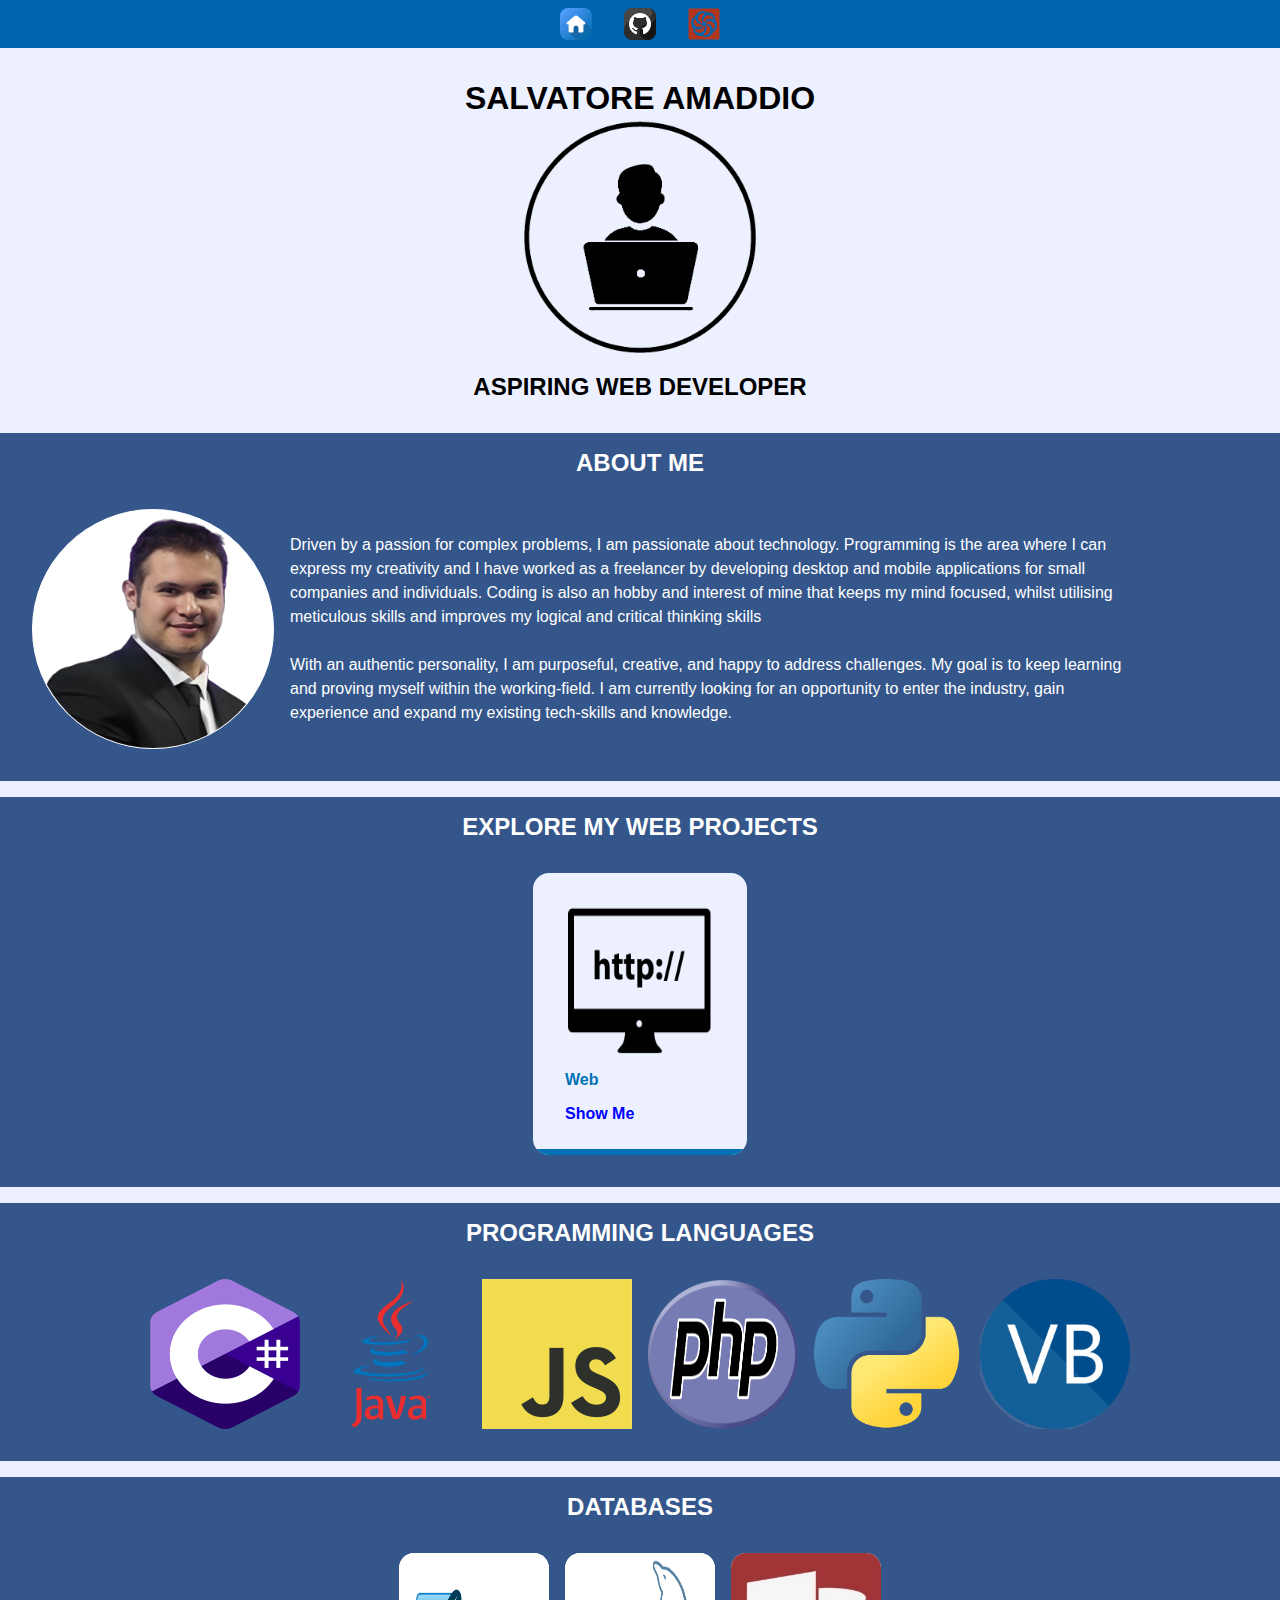
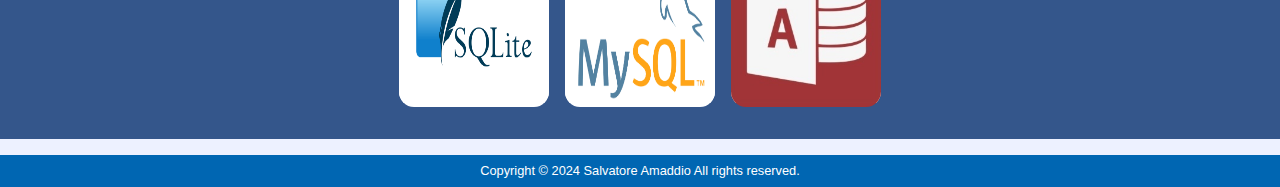
<file: index.html>
<!DOCTYPE html>
<html lang="en">
<head>
    <meta charset="UTF-8">
    <meta name="viewport" content="width=device-width, initial-scale=1.0">
    <link rel="stylesheet" href="assets/fonts/roboto.css">
    <link rel="stylesheet" href="assets/fonts/righteous.css">
    <link rel="stylesheet" href="css/commonSettings.css">
    <link rel="stylesheet" href="css/index/index.css">
    <link rel="stylesheet" href="css/index/project-explorer.css">
    <link rel="stylesheet" href="css/index/databases.css">
    <link rel="stylesheet" href="css/navbar.css">
    <link rel="icon" type="image/png" sizes="32x32" href="/assets/images/hero.png">
    <title>Salvatore Amaddio</title>
</head>
<body>
    <header>
        <nav>
            <a id="hamburger"><img src="assets/images/hamburger.png"></a>
            <a href="/index.html"><img src="assets/images/home.png"></a>
            <a href="https://github.com/SalvatoreAmaddio/MyWebsite" target="_blank">
                <img src="assets/images/github.png">
            </a>
            <a href="https://www.codewars.com/users/SalvatoreAmaddio" target="_blank">
                <img src="assets/images/codewars.svg">
            </a>
        </nav>
    </header>

    <main>
        <div id="hero-image">
            <h1>SALVATORE AMADDIO</h1>
            <img src="assets/images/hero.png">
            <div id="job-title">
                <h2>ASPIRING WEB DEVELOPER</h2>
            </div>
        </div>

        <div class="layer">
            <h2>About me</h2>
            <div id="aboutMe" class="layer-content">
                <div id="me-wrapper">
                    <img src="assets/images/me.png"/>
                </div>
                <div id="about-me-summary">
                    <p>
                        Driven by a passion for complex problems, I am passionate about technology. Programming is the area where I can express my creativity and I have worked as a freelancer by developing desktop and mobile applications for small companies and individuals. Coding is also an hobby and interest of mine that keeps my mind focused, whilst utilising meticulous skills and improves my logical and critical thinking skills
                    </p>
                    <br>
                    <p>
                        With an authentic personality, I am purposeful, creative, and happy to address challenges. My goal is to keep learning and proving myself within the working-field. I am currently looking for an opportunity to enter the industry, gain experience and expand my existing tech-skills and knowledge.
                    </p>
                </div>
            </div>
        </div>

        <div id="project-explorer" class="layer">
            <h2>Explore my Web Projects</h2>
            <div id="project-explorer-content" class="layer-content">
                <a href="web.html" class="projectType">
                    <img src="assets/images/web.png"/>
                    <span>Web</span>
                    <span>Show Me</span>
                    <span></span>
                </a>
            </div>
        </div>

        <div id="programming" class="layer">
            <h2>Programming Languages</h2>
            <div id="programming-content" class="layer-content">
                <img src="assets/images/programmingLanguages/csharp.png"/>
                <img src="assets/images/programmingLanguages/java.png"/>
                <img src="assets/images/programmingLanguages/js.png"/>
                <img src="assets/images/programmingLanguages/php.png"/>
                <img src="assets/images/programmingLanguages/python.png"/>
                <img src="assets/images/programmingLanguages/vb.png"/>
            </div>
        </div>

        <div id="databases" class="layer">
            <h2>databases</h2>
            <div id="databases-content" class="layer-content">
                <div>
                    <img src="assets/images/databases/sqlite.png"/>
                </div>
                <div>
                    <img src="assets/images/databases/mysql.png"/>
                </div>
                <div>
                    <img src="assets/images/databases/msaccess.png"/>
                </div>
            </div>
        </div>

    </main>
    <footer>
        <p>Copyright © 2024 Salvatore Amaddio All rights reserved.</p>
    </footer>
    <script type="module" src="js/index.js"></script>
</body>
</html>
</file>
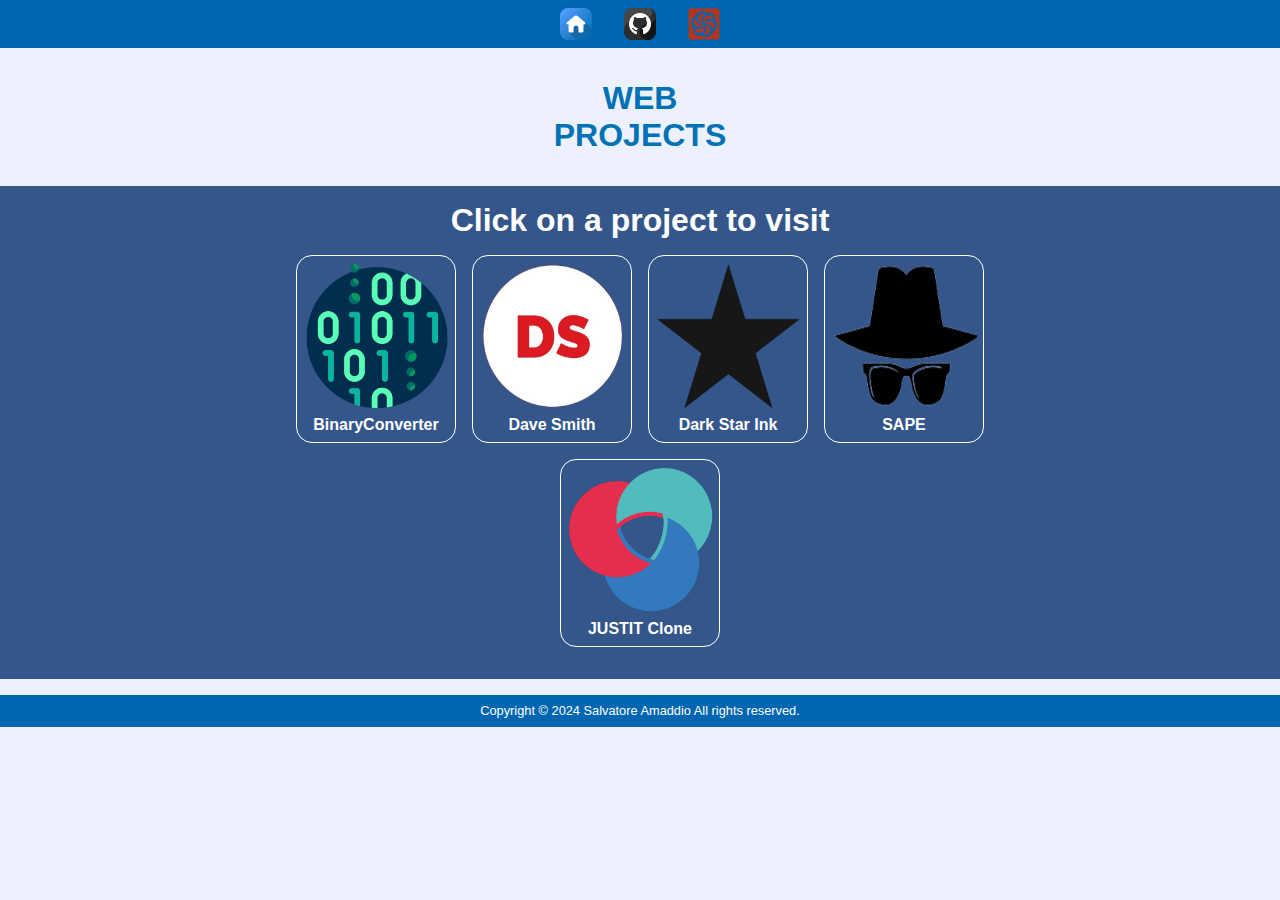
<file: web.html>
<!DOCTYPE html>
<html lang="en">
<head>
    <meta charset="UTF-8">
    <meta name="viewport" content="width=device-width, initial-scale=1.0">
    <link rel="stylesheet" href="/assets/fonts/roboto.css">
    <link rel="stylesheet" href="/assets/fonts/righteous.css">
    <link rel="stylesheet" href="/css/commonSettings.css">
    <link rel="stylesheet" href="/css/contact.css">
    <link rel="stylesheet" href="/css/navbar.css">
    <link rel="stylesheet" href="/css/project.css">
    <link rel="stylesheet" href="/css/webprojects.css">
    <link rel="icon" type="image/png" sizes="32x32" href="/assets/images/hero.png">
    <title>Web</title>
    <style>
        #hero-image h1 
        {
            color: var(--webColor);
        }
    </style>
</head>
<body>    
    <header>
        <nav>
            <a id="hamburger"><img src="assets/images/hamburger.png"></a>
            <a href="/index.html"><img src="assets/images/home.png"></a>
            <a href="https://github.com/SalvatoreAmaddio" target="_blank">
                <img src="assets/images/github.png">
            </a>
            <a href="https://www.codewars.com/users/SalvatoreAmaddio" target="_blank">
                <img src="assets/images/codewars.svg">
            </a>
        </nav>
    </header>
    <main>
        <div id="hero-image">
            <h1>WEB</h1>
            <h1>PROJECTS</h1>
        </div>

        <div class="layer">
            <h1>Click on a project to visit</h1>
            <div class="layer-content">
                <a class="project" href="https://salvatoreamaddio.github.io/BinaryConverter/" target="_blank">
                    <img src="/assets/images/web/binaryconverter.png"/>
                    <p>BinaryConverter</p>
                </a>

                <a class="project" href="https://salvatoreamaddio.github.io/DaveSmith/" target="_blank">
                    <img src="/assets/images/web/ds.png"/>
                    <p>Dave Smith</p>
                </a>

                <a class="project" href="https://salvatoreamaddio.github.io/DarkStarInk/" target="_blank">
                    <img src="/assets/images/web/darkStarInk.ico"/>
                    <p>Dark Star Ink</p>
                </a>

                <a class="project" href="https://salvatoreamaddio.github.io/SAPE/" target="_blank">
                    <img src="/assets/images/web/sape.png"/>
                    <p>SAPE</p>
                </a>

                <a class="project" href="https://salvatoreamaddio.github.io/JustITClone/" target="_blank">
                    <img src="/assets/images/web/justitclone.png"/>
                    <p>JUSTIT Clone</p>
                </a>

            </div>
        </div>

    </main>
    <footer>
        <p>Copyright © 2024 Salvatore Amaddio All rights reserved.</p>
    </footer>
    <script type="module" src="/js/index.js"></script>
</body>
</html>
</file>
<file: assets/fonts/roboto.css>
#roboto 
{
    @import url('https://fonts.googleapis.com/css2?family=Roboto:ital,wght@0,100;0,300;0,400;0,500;0,700;0,900;1,100;1,300;1,400;1,500;1,700;1,900&display=swap');
}
</file>
<file: assets/fonts/righteous.css>
#righteous 
{
    @import url('https://fonts.googleapis.com/css2?family=Righteous&display=swap');
}
</file>
<file: css/commonSettings.css>
:root 
{
    --bckgrndColor: #EDF1FF;
    --primaryBlue: #0066b2;
    --secondaryBlue: #34568B;
    --webColor: #0072B5;
}

* 
{
    box-sizing: border-box;
    padding: 0;
    margin: 0;
}

a 
{
    text-decoration: none;
}

body
{
    background-color: var(--bckgrndColor);
    font-family: "Roboto", sans-serif;
    position: relative;
    z-index: 1;
}

header, footer
{
    background-color: var(--primaryBlue);
    text-align: center;
}

footer 
{
    color: white;
    padding: .5rem;
    line-height: 1rem;
    font-size: .8rem;
}

.layer
{
    margin-bottom: 1rem;
    background-color: var(--secondaryBlue);
    text-align: center;
    color: white;
    padding: 1rem;
}

.layer a
{
    color: inherit;
}

.layer h2 
{
    margin-bottom: 1rem;
    text-transform: uppercase;
}

.layer-content 
{
    padding: 1rem;
    display: flex;
    gap: 1rem;
    align-items: center;
    justify-content: center;
    flex-wrap: wrap;
}
</file>
<file: css/index/index.css>
.layer-content img 
{
    width: 150px;
    height: 150px;
}

#hero-image 
{
    text-align: center;
    padding: 2rem;
    font-family: "Righteous", sans-serif;
    font-weight: 900;
}

#hero-image img 
{
    display: block;
    height: 15rem;
    width: 15rem;
    max-width: 15rem;
    margin: 0 auto;
    animation-name: flip-logo;
    animation-duration: .4s;  
    animation-iteration-count: 3;
}

@keyframes flip-logo 
{
  0%   {transform: rotateY(150deg);}
}


#hero-image h1 
{
    font-weight: inherit;
}

#job-title
{
    margin-top: 1rem;
    font-weight: inherit;
}

#job-title h2
{
    font-weight: inherit;
}

.desktopColor 
{
    color: var(--desktopColor);
}

.webColor 
{
    color: var(--webColor);
}

.mobileColor 
{
    color: var(--mobileColor);
}

#aboutMe 
{
    justify-content: start;
    flex-wrap: nowrap;
}

#about-me-summary
{
    width: 70%;
    line-height: 1.5rem;
    text-align: start;
    text-wrap:wrap;
}

#me-wrapper 
{
    border: 1px solid white;
    min-width: 15rem;
    min-height: 15rem;
    max-height: 15rem;
    border-radius: 50%;
    background-color: white;
    overflow: hidden;
    align-self: start;
}

#me-wrapper img 
{
    width: 15rem;
    height: 15rem;
}

#cv_download 
{
    display: flex;
    align-items: center;
    justify-content: center;
    gap: .5rem;
    font-weight: bold;
}

#cv_download img
{
    width: 2rem;
}

@media (max-width: 500.5px) 
{
    #aboutMe 
    {
        flex-wrap: wrap;
    }

    #me-wrapper 
    {
        margin: 0 auto;
    }

    #about-me-summary 
    {
        width: 100%;
    }
}
</file>
<file: css/index/project-explorer.css>
.projectType
{
    display: block;
    padding: 2rem;
    width: fit-content;
    border-radius: 1rem;
    position: relative;
    overflow: hidden;
    background-color: var(--bckgrndColor);
    color: black;
    font-weight: bold;
    transition: transform 0.3s ease;
}

.projectType:hover
{
    transform: scale(1.1); 
}

.projectType img, .projectType a, .projectType span
{
    display: block;
}

.projectType a
{
    color: blue;
    margin-top: .5rem;
}

.projectType a, .projectType span 
{
    text-align: start;
}

.projectType span
{
    margin-top: 1rem;
}

.projectType span:last-child 
{
    padding: .2rem;
    background-color: red;
    position: absolute;
    left: 0;
    bottom: 0;
    width: 100%;
    border-radius: 0 0 1rem 1rem;
}

.projectType span:nth-of-type(2)
{
    color: blue;
}

.projectType:first-child span:first-of-type
{
    color: var(--desktopColor);
}

.projectType:first-child span:last-of-type
{
    background-color: var(--desktopColor);
}

.projectType:nth-child(2) span:last-child
{
    background-color: var(--mobileColor);
}

.projectType:nth-child(2) span:first-of-type
{
    color: var(--mobileColor);
}

.projectType:last-child span:first-of-type
{
    color: var(--webColor);
}

.projectType:last-child span:last-child 
{
    background-color: var(--webColor);
}

@media (max-width: 507.5px) 
{
    .projectType 
    {
        width: 100%;
    }
}
</file>
<file: css/index/databases.css>
#databases-content div img
{
    background-color: white;
}

#databases-content div:last-child
{
    background-color: #A13437;
}

#databases-content div
{
    background-color: white;
    border-radius: 10%;
    overflow: hidden;
}
</file>
<file: css/navbar.css>
header
{
    position: relative;
    position: sticky;
    top: 0%;
    bottom: 0;
    left: 0;
    right: 0;
    z-index: 99;
    color: white;
}

nav 
{
    display: flex;
    justify-content: center;
    justify-items: center;
    font-weight: 900;
    flex-wrap: wrap;
}

#hamburger
{
    cursor: pointer;
    display: none;
}

nav a 
{
    color: inherit;
    padding: .5rem 1rem;
    line-height: 2rem;
}

nav a img 
{
    display: block;
    width: 2rem;
}

nav a:hover
{
    background-color: var(--secondaryBlue);
}

@media (max-width: 482.5px) 
{
    #hamburger 
    {
        display: block;
        width: fit-content;
        background-color: var(--primaryBlue);
    }

    nav a
    {
        display: none;
        text-align: start;
    }

    nav
    {
        display: block;
    }
}
</file>
<file: css/contact.css>
#contact 
{
    height: 100%;
}

.hidden
{
    position: absolute;
    top: 0%;
    right: 1%;
    width: fit-content;
    z-index: 2;
}

.show
{
    position: absolute;
    background-color: rgba(211, 211, 211, 0.5);
    z-index: 1000;
    width: 100%;
    top: 0;
    bottom: 100%;
}

#contact img
{
    width: 50px;
    height: 50px;
    position: sticky;
    top: 90%;
    cursor: pointer;
}

.contact-img-hidden
{
    display: none;
}

#contact-form-container 
{
}

.contact-form-container-hide 
{
    display: none;
}

.contact-form-container-show
{
    display: block;
    position: sticky;
    top: 0;
}

#closeButton
{
    position: absolute;
    right: 0;
    top: -15px;
    font-weight: 900;
    font-size: 2rem;
    cursor: pointer;
    color: red;
}

#contact-form-container form 
{
    padding-inline: 7%;
    position: relative;
    top: 6rem;
}

#formContent 
{
    background-color: var(--secondaryBlue);
    padding: 1rem;
    border-radius: 2rem;
    width: 100%;
    min-width: 50%;
    color: white;
    position: relative;
}

#formContent button 
{
    width: 100%;
    margin-top: 1rem;
    font-weight: bold;
    cursor: pointer;
}

#messageContainer 
{
    display: flex;
    gap: 1rem;
}

#messageContainer span 
{
    font-style: italic;
    font-weight: normal;
    font-size: .8rem;
}

#messageContainer span span 
{
    color: red;
    font-weight: bold;
}

#formContent input, #formContent textarea, #formContent button
{
    padding: .5rem;
    border-radius: 1rem;
    border: none;
    margin-top: .3rem;
}

#formContent textarea
{
    width: 100%;
}

#formContent .mandatory::before
{
    content: "* ";
    color: red;
    font-weight: 900;
}

#senderDetails 
{
    display: flex;
    flex-direction: column;
    gap: .2rem;
    width: 50%;
}

#message 
{
    width: 50%;
}
</file>
<file: css/project.css>
#hero-image 
{
    text-align: center;
    padding: 2rem;
}

#hero-image h1 
{
    font-weight: 900;
    font-family: "Righteous", sans-serif;
}

.layer-content
{
    text-align: start;
    display: block;
}

.project
{
    display: flex;
    gap: 1rem;
}

.project-logo
{
    width: 10rem;
    height: 10rem;
    min-width: 10rem;
    min-height: 10rem;
    border: 1px solid white;
    border-radius: 1rem;
    overflow: hidden;
    padding: .5rem;
    background-color: white;
}

.project-logo img 
{
    width: 9rem;
    height: 9rem;
    background-color: white;
}

.project-content
{
    line-height: 1.5rem;
    width: 100%;
    padding: 1rem;
}

.project-content h1 
{
    margin-bottom: 1rem;
    line-height: 2.3rem;
}

.buttons 
{
    display: flex;
    gap: 1rem;
    margin-top: 1rem;
    align-items: center;
    justify-content: center;
}

.buttons a 
{
    display: block;
}

.buttons img 
{
    width: 50px;
}

@media (max-width: 482.5px) 
{
    .project
    {
        flex-wrap: wrap;
    }

    .project-logo
    {
        margin: 0 auto;
    }
}
</file>
<file: css/webprojects.css>
.layer-content 
{
    display: flex;
    width: 58%;
    justify-content: center;
    align-items: center;
    margin: 0 auto;
}

.project
{
    border: 1px solid white;
    width: 10rem;
    padding: .5rem;
    border-radius: 1rem;
    display: block;
    text-align: center;
    font-weight: bold;
}

.project img 
{
    width: 9rem;
    min-height: 9rem;
    display: block;
    margin: 0 auto;
    margin-bottom: .5rem;
}

.project:hover
{
    transform: scale(1.1); 
}
</file>
